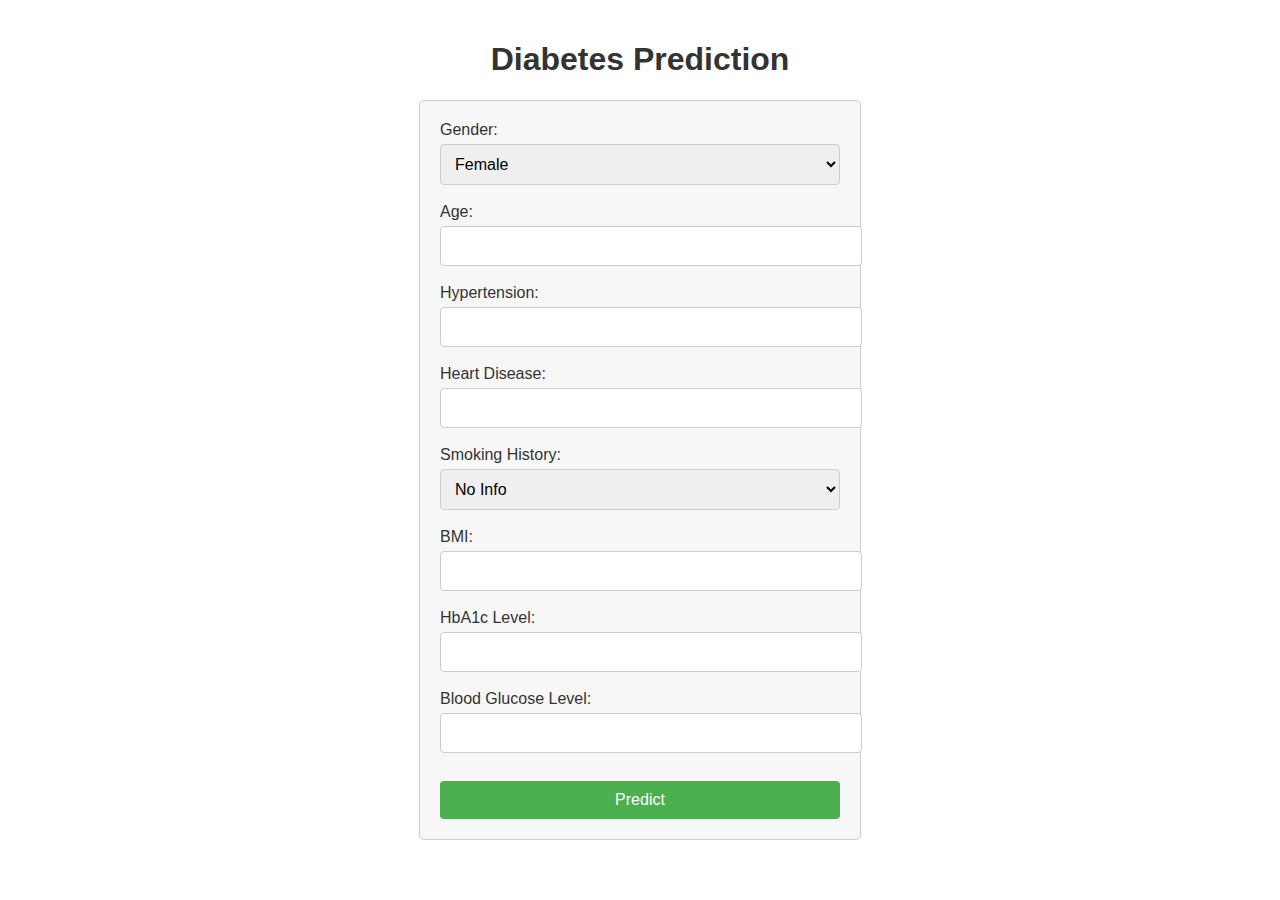
<file: templates/index.html>
<!DOCTYPE html>
<html>
<head>
    <title>Diabetes Prediction</title>
    <style>
        body {
            font-family: Arial, sans-serif;
            margin: 0;
            padding: 20px;
        }

        h1 {
            text-align: center;
            color: #333;
        }

        form {
            max-width: 400px;
            margin: 0 auto;
            padding: 20px;
            background-color: #f7f7f7;
            border: 1px solid #ccc;
            border-radius: 5px;
        }

        label {
            display: block;
            margin-bottom: 5px;
            color: #333;
        }

        select,
        input[type="number"] {
            width: 100%;
            padding: 10px;
            border: 1px solid #ccc;
            border-radius: 4px;
            font-size: 16px;
        }

        input[type="submit"] {
            width: 100%;
            padding: 10px;
            margin-top: 10px;
            background-color: #4caf50;
            color: white;
            border: none;
            border-radius: 4px;
            cursor: pointer;
            font-size: 16px;
        }

        input[type="submit"]:hover {
            background-color: #45a049;
        }
    </style>
</head>
<body>
    <h1>Diabetes Prediction</h1>
    <form action="/predict" method="POST">
        <label for="gender">Gender:</label>
        <select id="gender" name="gender">
            <option value="0">Female</option>
            <option value="1">Male</option>
        </select>
        <br><br>
        <label for="age">Age:</label>
        <input type="number" id="age" name="age" min="1" required>
        <br><br>
        <label for="hypertension">Hypertension:</label>
        <input type="number" id="hypertension" name="hypertension" min="0" max="1" required>
        <br><br>
        <label for="heart_disease">Heart Disease:</label>
        <input type="number" id="heart_disease" name="heart_disease" min="0" max="1" required>
        <br><br>
        <label for="smoking_history">Smoking History:</label>
        <!--'never': 0, 'No Info': -1, 'current': 2, 'former': 1, 'ever': 2, 'not current': 0-->
        <select id="smoking_history" name="smoking_history">
            <option value="-1">No Info</option> 
            <option value="0">Never</option>
            <option value="0">Not Current</option>
            <option value="1">Former</option>
            <option value="2">Current</option>                       
        </select>
        <br><br>
        <label for="bmi">BMI:</label>
        <input type="number" id="bmi" name="bmi" step="0.01" required>
        <br><br>
        <label for="HbA1c_level">HbA1c Level:</label>
        <input type="number" id="HbA1c_level" name="HbA1c_level" step="0.01" required>
        <br><br>
        <label for="blood_glucose_level">Blood Glucose Level:</label>
        <input type="number" id="blood_glucose_level" name="blood_glucose_level" step="0.01" required>
        <br><br>
        <input type="submit" value="Predict">
    </form>
</body>
</html>
</file>
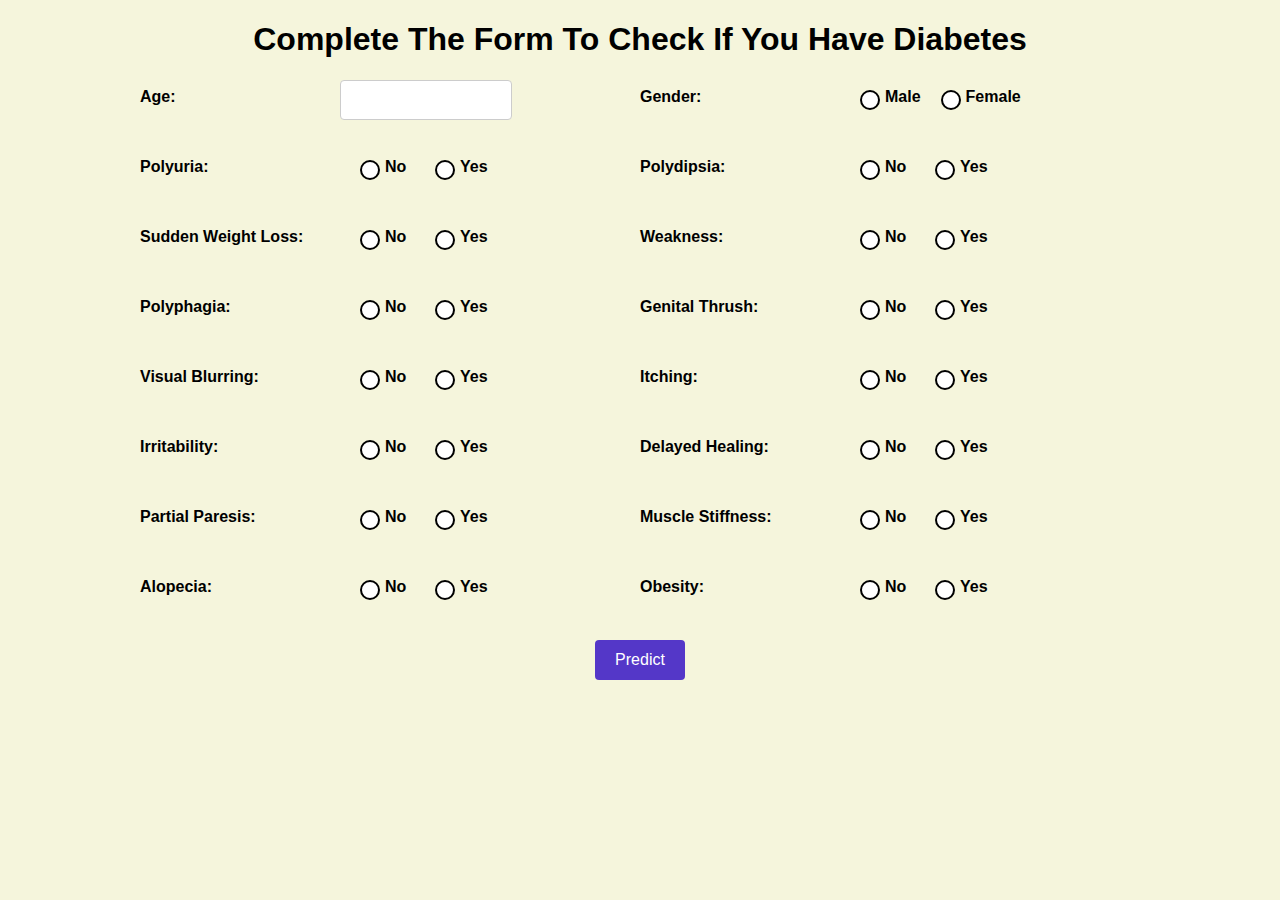
<file: templates/input.html>
<!DOCTYPE html>
<html>
<head>
    <title>Input Form</title>
    <style>
        body {
            font-family: Arial, sans-serif;
            margin: 20px;
            background-color: beige;
        }

        h1 {
            text-align: center;
        }

        form {
            max-width: 1000px;
            margin: 0 auto;
        }

        label {
            display: block;
            margin-bottom: 5px;
            font-weight: bold;
            width: 200px;
        }

        input[type="number"] {
            width: 150px;
            padding: 10px;
            border: 1px solid #ccc;
            border-radius: 4px;
            font-size: 16px;
        }
        
        input[type="radio"] {
        appearance: none;
        -webkit-appearance: none;
        -moz-appearance: none;
        outline: none;
        margin: 0;
        padding: 0;
        }

        input[type="radio"]::before {
        content: "";
        display: inline-block;
        width: 16px;
        height: 16px;
        border-radius: 50%;
        border: 2px solid #000;
        margin-right: 5px;
        vertical-align: middle;
        background-color: #fff; 
        }

        .label-container {
        margin-bottom: 10px;
        width: 800px;
        height: 40px;
        display: flex;
        align-items: center;
        }
        .radio-container {
        display: flex;
        align-items: center;
        padding-left: 20px;
        width: 150px;
        }

        .radio-label {
        margin-right: 20px;
        }

        .radio-input {
        margin-right: 5px;
        }

        input[type="radio"]:checked::before {
        background-color: #000; 
        }

        label[for] {
        cursor: pointer;
        vertical-align: middle;
        }
        .radio-group-container {
        display: flex;
        align-items: center;
        margin-bottom: 20px;
        }


        input[type="submit"] {
        height: 40px;
        background-color: #5437c8;
        color: #fff;
        padding: 10px 20px;
        border: none;
        border-radius: 4px;
        cursor: pointer;
        font-size: 16px;
        display: block;
        margin: 0 auto;
        }

        input[type="submit"]:hover {
            background-color: #3c98c6;
        }

    </style>
</head>
<body>
    <h1>Complete The Form To Check If You Have Diabetes</h1>
    <form method="POST" action="/predict">
        <div class="radio-group-container">
            <div class="label-container">
            <label for="age">Age:</label>
            <input type="number" id="age" name="age" required><br>
        </div>
        <div class="label-container">
            <label for="gender">Gender:</label>
            <div class="radio-container">
                <input type="radio" id="male" name="gender" value="1" required>
                <label class="radio-label" for="male">Male</label>
                <input type="radio" id="female" name="gender" value="0" required>
                <label class="radio-label" for="female">Female</label>
            </div>
        </div>
        </div>

        <div class="radio-group-container">
            <div class="label-container">
            <label for="polyuria">Polyuria:</label>
            <div class="radio-container">
                <input type="radio" id="polyuria_no" name="polyuria" value="0" required>
                <label class="radio-label" for="polyuria_no">No</label>
                <input type="radio" id="polyuria_yes" name="polyuria" value="1" required>
                <label class="radio-label" for="polyuria_yes">Yes</label>
            </div>
            </div>

            <div class="label-container">    
            <label for="polydipsia">Polydipsia:</label>
            <div class="radio-container">
                <input type="radio" id="polydipsia_no" name="polydipsia" value="0" required>
                <label class="radio-label" for="polydipsia_no">No</label>
                <input type="radio" id="polydipsia_yes" name="polydipsia" value="1" required>
                <label class="radio-label" for="polydipsia_yes">Yes</label>
            </div>
            </div>
        </div>

        <div class="radio-group-container">
            <div class="label-container">
        <label for="sudden_weight_loss">Sudden Weight Loss:</label>
        <div class="radio-container">
            <input type="radio" id="weight_loss_no" name="sudden_weight_loss" value="0" required>
            <label class="radio-label" for="weight_loss_no">No</label>
            <input type="radio" id="weight_loss_yes" name="sudden_weight_loss" value="1" required>
            <label class="radio-label" for="weight_loss_yes">Yes</label>
        </div>
        </div>

        
        <div class="label-container">
            <label for="weakness">Weakness:</label>
        <div class="radio-container">
            <input type="radio" id="weakness_no" name="weakness" value="0" required>
            <label class="radio-label" for="weakness_no">No</label>
            <input type="radio" id="weakness_yes" name="weakness" value="1" required>
            <label class="radio-label" for="weakness_yes">Yes</label>
        </div>
        </div>
        </div>

        <div class="radio-group-container">
            <div class="label-container">
        <label for="polyphagia">Polyphagia:</label>
        <div class="radio-container">
            <input type="radio" id="polyphagia_no" name="polyphagia" value="0" required>
            <label class="radio-label" for="polyphagia_no">No</label>
            <input type="radio" id="polyphagia_yes" name="polyphagia" value="1" required>
            <label class="radio-label" for="polyphagia_yes">Yes</label>
        </div>
        </div>

        <div class="label-container">
        <label for="genital_thrush">Genital Thrush:</label>
        <div class="radio-container">
            <input type="radio" id="genital_thrush_no" name="genital_thrush" value="0" required>
            <label class="radio-label" for="genital_thrush_no">No</label>
            <input type="radio" id="genital_thrush_yes" name="genital_thrush" value="1" required>
            <label class="radio-label" for="genital_thrush_yes">Yes</label>
        </div>
        </div>
        </div>

        <div class="radio-group-container">
            <div class="label-container">
                <label for="visual_blurring">Visual Blurring:</label>
                <div class="radio-container">
                    <input type="radio" id="visual_blurring_no" name="visual_blurring" value="0" required>
                    <label class="radio-label" for="visual_blurring_no">No</label>
                    <input type="radio" id="visual_blurring_yes" name="visual_blurring" value="1" required>
                    <label class="radio-label" for="visual_blurring_yes">Yes</label>
                </div>
            </div>

            <div class="label-container">
        <label for="itching">Itching:</label>
        <div class="radio-container">
            <input type="radio" id="itching_no" name="itching" value="0" required>
            <label class="radio-label" for="itching_no">No</label>
            <input type="radio" id="itching_yes" name="itching" value="1" required>
            <label class="radio-label" for="itching_yes">Yes</label>
        </div>
            </div>
        </div>

        <div class="radio-group-container">
            <div class="label-container">
        <label for="irritability">Irritability:</label>
        <div class="radio-container">
            <input type="radio" id="irritability_no" name="irritability" value="0" required>
            <label class="radio-label" for="irritability_no">No</label>
            <input type="radio" id="irritability_yes" name="irritability" value="1" required>
            <label class="radio-label" for="irritability_yes">Yes</label>
        </div>
            </div>

            <div class="label-container">
        <label for="delayed_healing">Delayed Healing:</label>
        <div class="radio-container">
            <input type="radio" id="delayed_healing_no" name="delayed_healing" value="0" required>
            <label class="radio-label" for="delayed_healing_no">No</label>
            <input type="radio" id="delayed_healing_yes" name="delayed_healing" value="1" required>
            <label class="radio-label" for="delayed_healing_yes">Yes</label>
        </div>
            </div>
        </div>

        <div class="radio-group-container">
            <div class="label-container">
        <label for="partial_paresis">Partial Paresis:</label>
        <div class="radio-container">
            <input type="radio" id="partial_paresis_no" name="partial_paresis" value="0" required>
            <label class="radio-label" for="partial_paresis_no">No</label>
            <input type="radio" id="partial_paresis_yes" name="partial_paresis" value="1" required>
            <label class="radio-label" for="partial_paresis_yes">Yes</label>
        </div>
            </div>

            <div class="label-container">
        <label for="muscle_stiffness">Muscle Stiffness:</label>
        <div class="radio-container">
            <input type="radio" id="muscle_stiffness_no" name="muscle_stiffness" value="0" required>
            <label class="radio-label" for="muscle_stiffness_no">No</label>
            <input type="radio" id="muscle_stiffness_yes" name="muscle_stiffness" value="1" required>
            <label class="radio-label" for="muscle_stiffness_yes">Yes</label>
        </div>
            </div>
        </div>

        <div class="radio-group-container">
            <div class="label-container">
        <label for="alopecia">Alopecia:</label>
        <div class="radio-container">
            <input type="radio" id="alopecia_no" name="alopecia" value="0" required>
            <label class="radio-label" for="alopecia_no">No</label>
            <input type="radio" id="alopecia_yes" name="alopecia" value="1" required>
            <label class="radio-label" for="alopecia_yes">Yes</label>
        </div>        
            </div>

            <div class="label-container">
        <label for="obesity">Obesity:</label>
        <div class="radio-container">
            <input type="radio" id="obesity_no" name="obesity" value="0" required>
            <label class="radio-label" for="obesity_no">No</label>
            <input type="radio" id="obesity_yes" name="obesity" value="1" required>
            <label class="radio-label" for="obesity_yes">Yes</label>
            <br>      
        </div>
            </div>
        </div>

        <input type="submit" value="Predict">
    </form>
</body>
</html>
</file>
